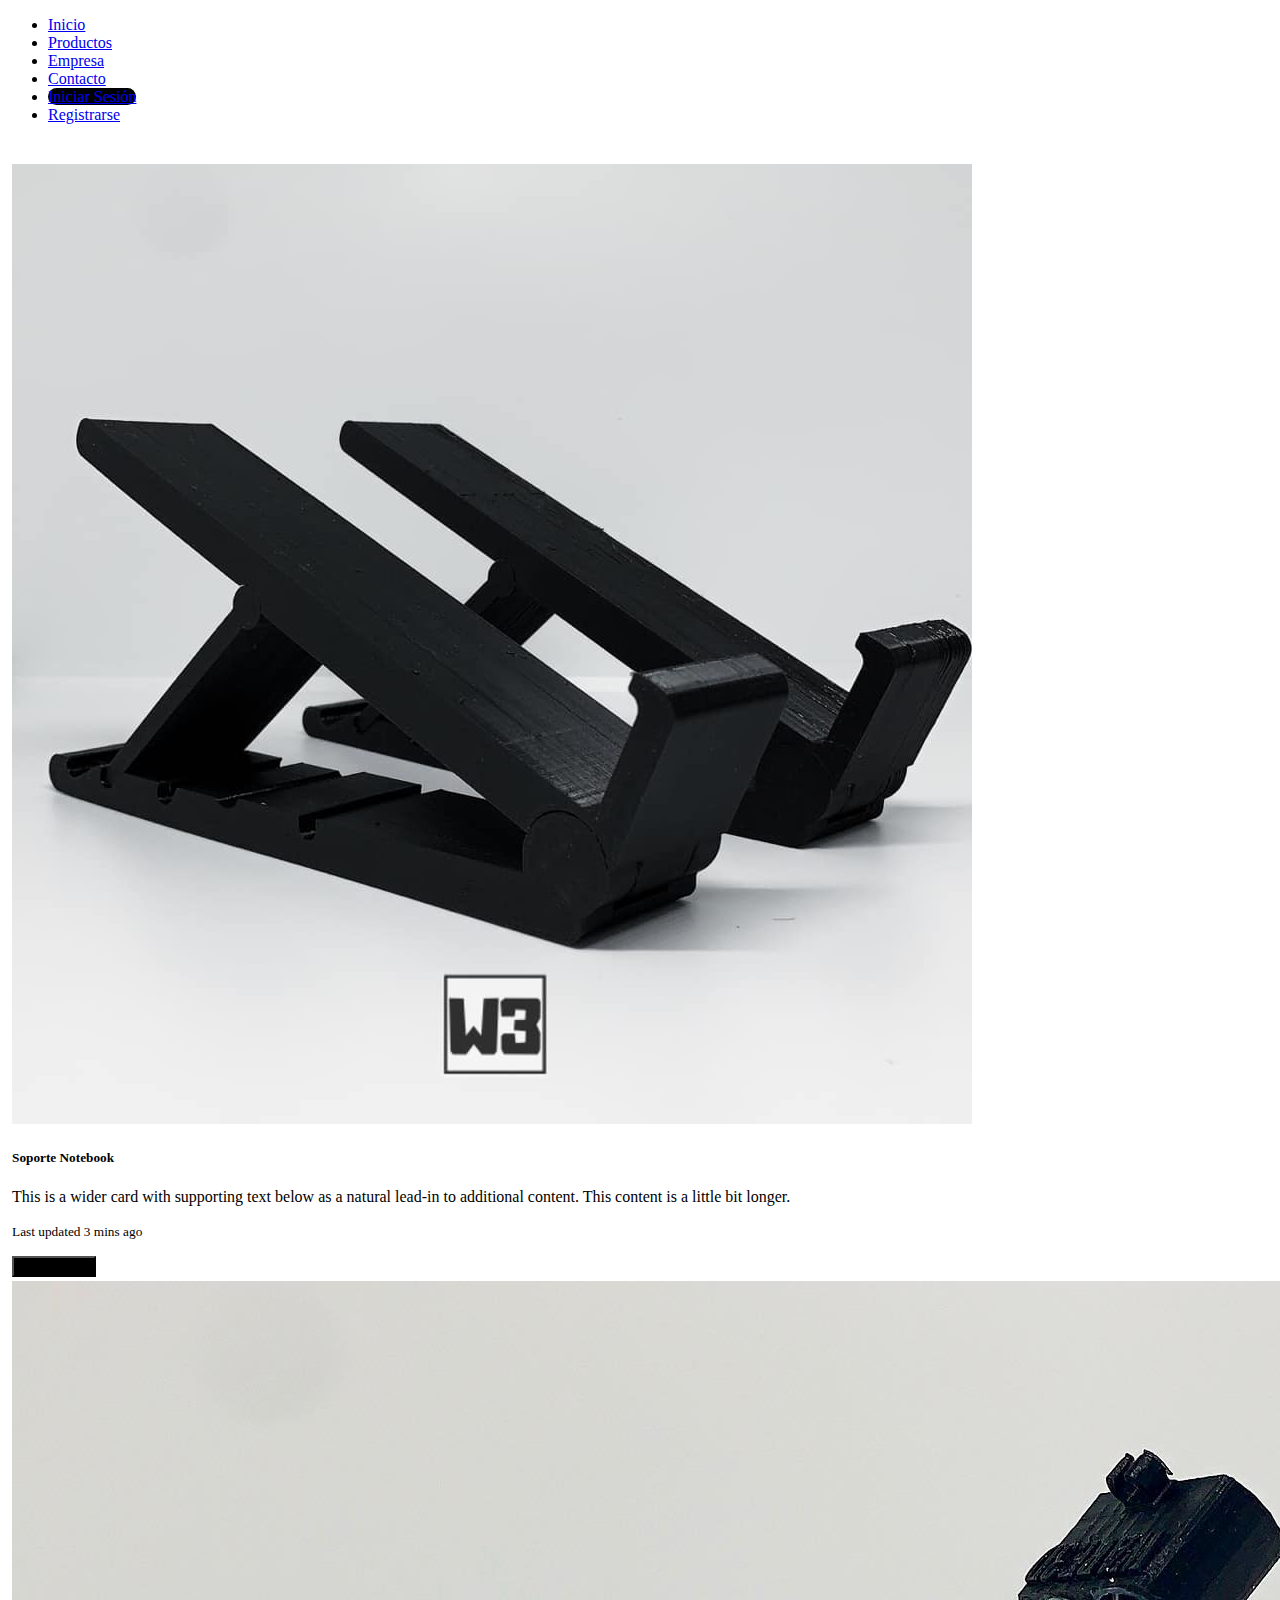
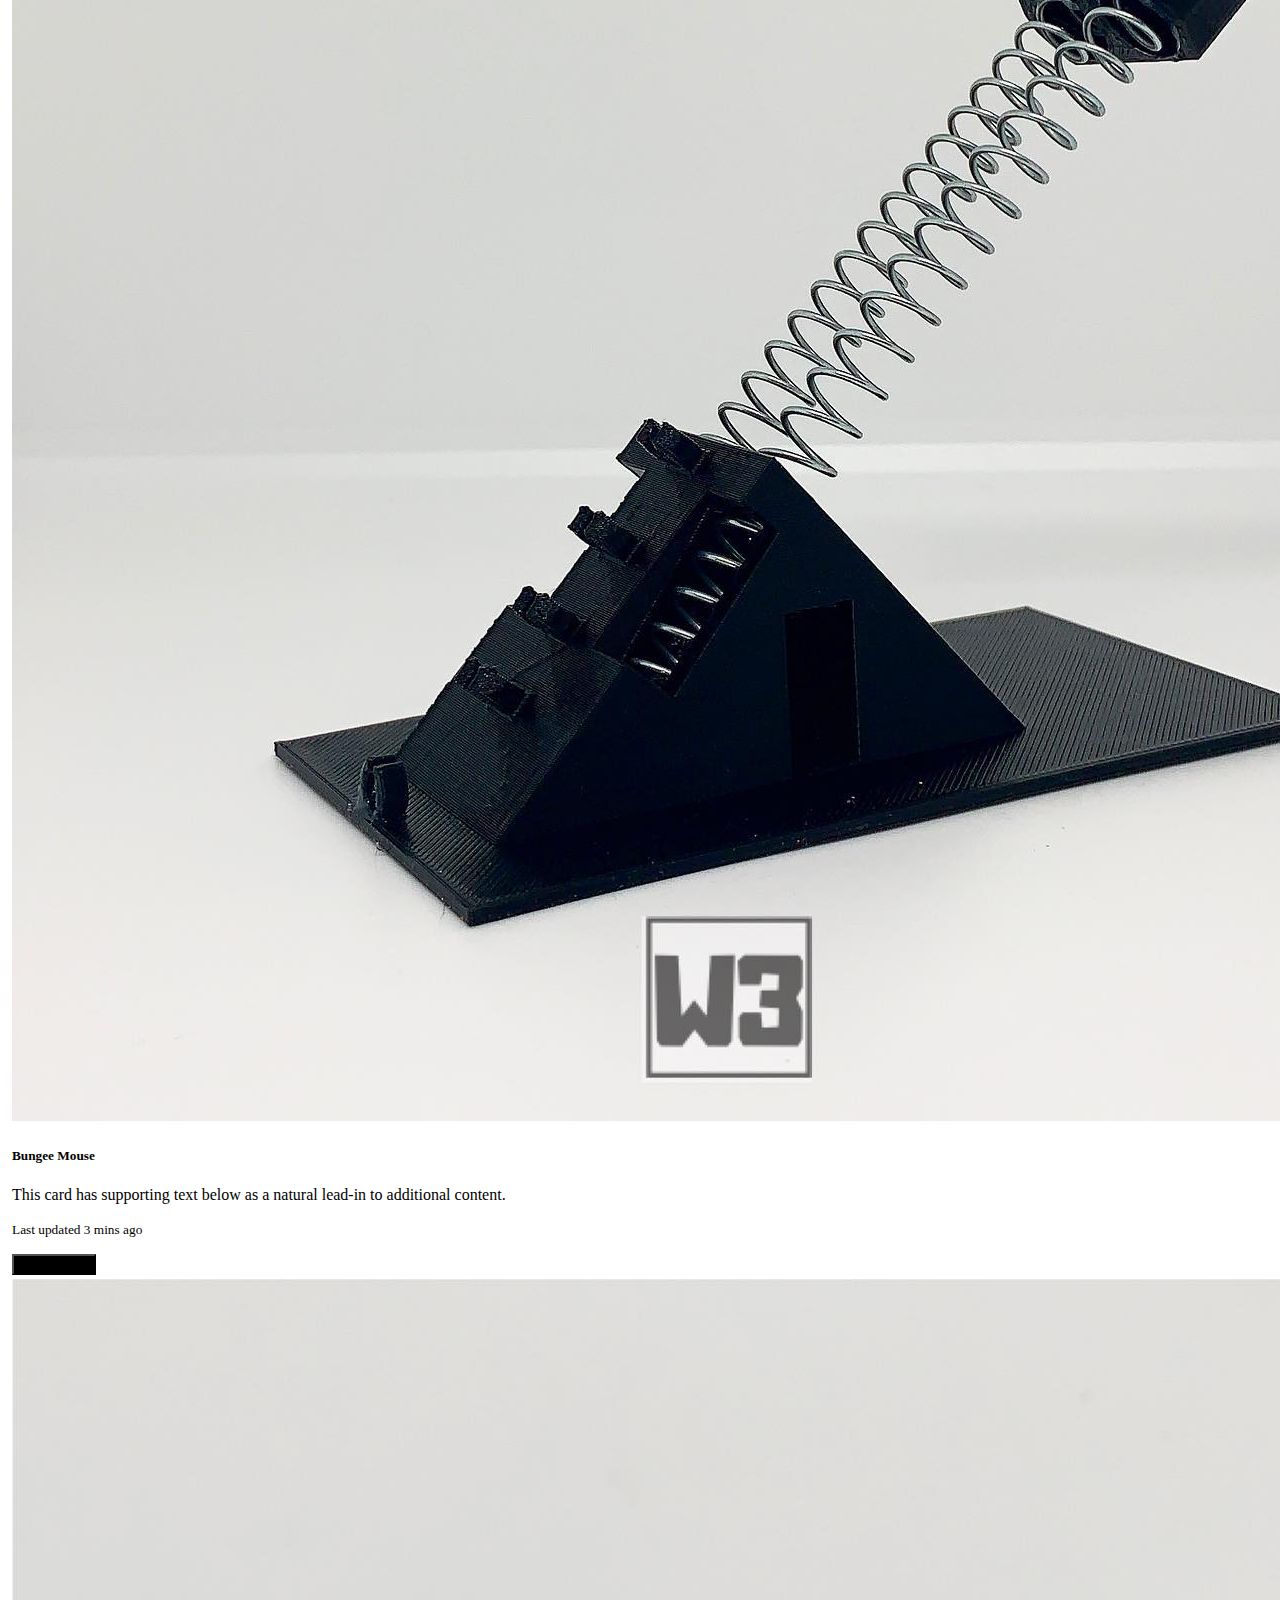
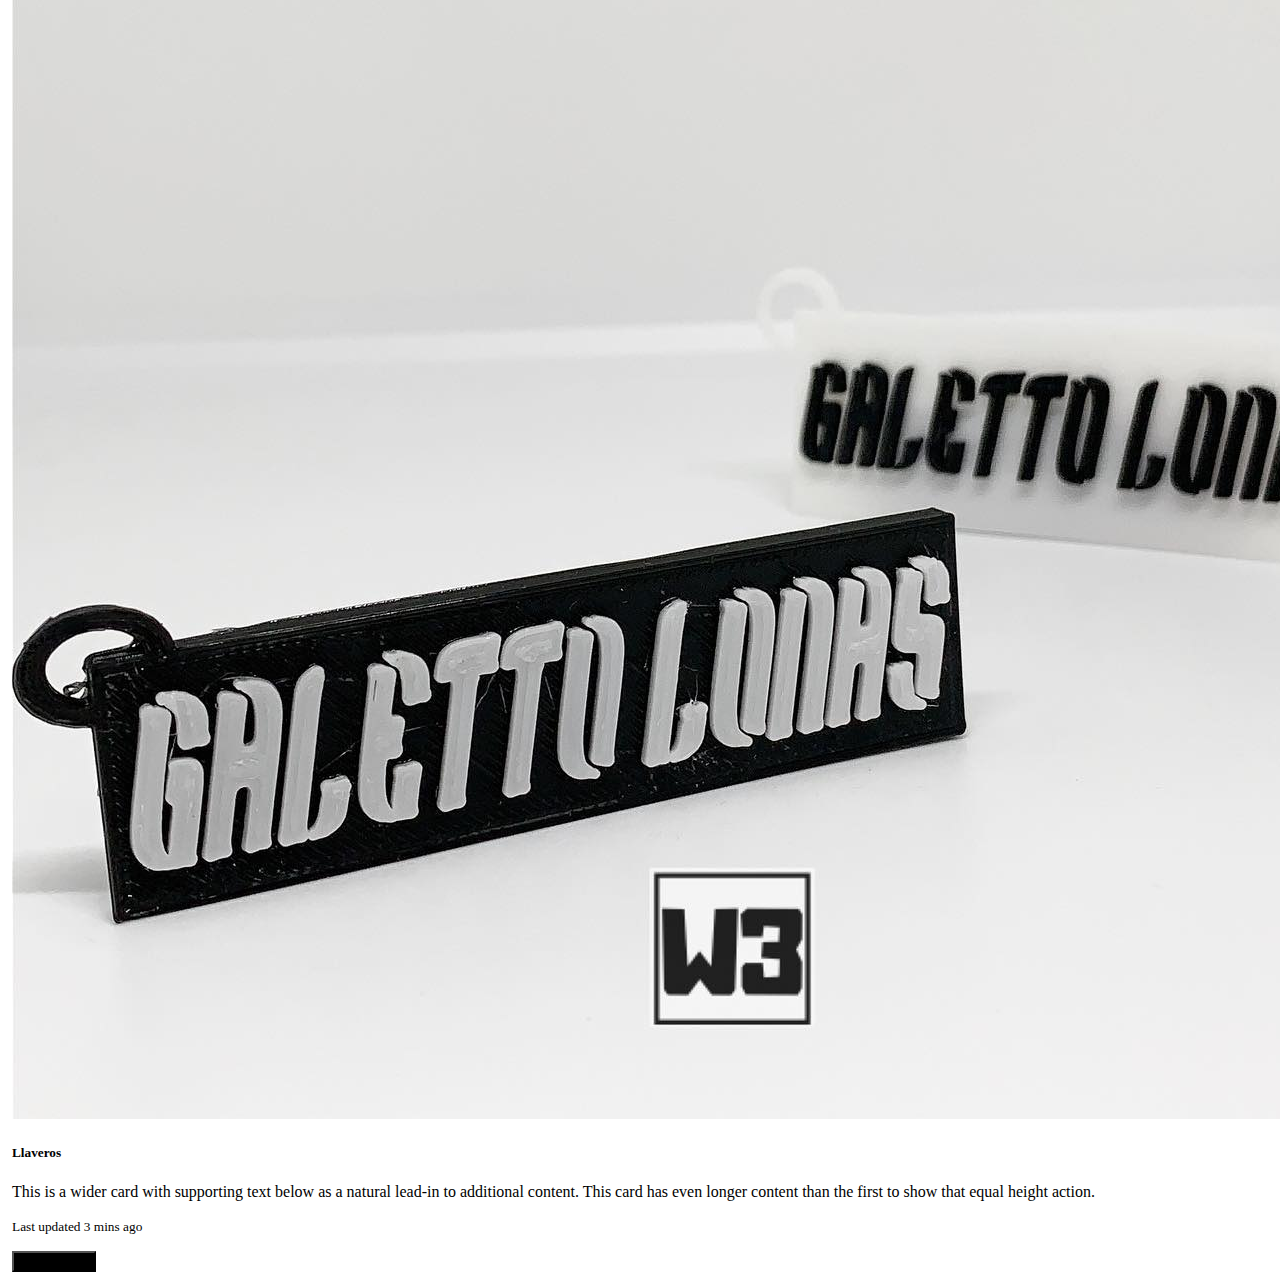
<file: index.html>
<!DOCTYPE html>
<html lang="en">
<head>
    <meta charset="UTF-8">
    <meta http-equiv="X-UA-Compatible" content="IE=edge">
    <meta name="viewport" content="width=device-width, initial-scale=1.0">
    <link href="https://cdn.jsdelivr.net/npm/bootstrap@5.1.3/dist/css/bootstrap.min.css" rel="stylesheet" integrity="sha384-1BmE4kWBq78iYhFldvKuhfTAU6auU8tT94WrHftjDbrCEXSU1oBoqyl2QvZ6jIW3" crossorigin="anonymous">
    <script src="https://cdn.jsdelivr.net/npm/bootstrap@5.1.3/dist/js/bootstrap.bundle.min.js" integrity="sha384-ka7Sk0Gln4gmtz2MlQnikT1wXgYsOg+OMhuP+IlRH9sENBO0LRn5q+8nbTov4+1p" crossorigin="anonymous"></script>
    <link rel="stylesheet" href="./css/style.css">
    <title>Inicio</title>

</head>
<body>
  <header>
 
    <div class="bg-black p-2 text-white">
    <ul class="nav nav-pills nav-justified">
      <li class="nav-item">
        <a class="nav-link text-white" aria-current="page" href="#">Inicio</a>
      </li>
      <li class="nav-item">
        <a class="nav-link text-white" href="./pages/Productos.html">Productos</a>
      </li>
      <li class="nav-item">
        <a class="nav-link text-white" href="./pages/empresa.html">Empresa</a>
      </li>
      <li class="nav-item">
        <a class="nav-link text-white" href="./pages/contacto.html">Contacto</a>
      </li>
      
      <li class="nav-item">
          <a class="nav-link perfil-iniciar text-center mx-2 text-white" href="#">Iniciar Sesión</a>
      </li>
      <li class="nav-item">
          <a class="nav-link perfil-registrarse text-center mx-2 text-white" href="#">Registrarse</a>
      </li>
    </ul>
  </div>

</header>
  
 

  <div class="bg-black p-2 text-black bg-opacity-75"><div class="card-group">
    
    <div class="card">
      <img src="./img/198748306_112225981077080_6099264601904976173_n.jpeg" class="card-img-top" alt="...">
      <div class="card-body">
        <h5 class="card-title">Soporte Notebook</h5>
        <p class="card-text">This is a wider card with supporting text below as a natural lead-in to additional content. This content is a little bit longer.</p>
        <p class="card-text"><small class="text-muted">Last updated 3 mins ago</small></p>
        <div class="d-grid gap-2 d-md-flex justify-content-md-end">
          <a class="text-center mx-2 text-white" href="./pages/registro.html">
          <button class="btn btn-primary me-md-2" type="button">COMPRAR</button>
        </a>
        </div>
      </div>
    </div>
    <div class="card">
      <img src="./img/bungee.jpeg" class="card-img-top" alt="...">
      <div class="card-body">
        <h5 class="card-title">Bungee Mouse</h5>
        <p class="card-text">This card has supporting text below as a natural lead-in to additional content.</p>
        <p class="card-text"><small class="text-muted">Last updated 3 mins ago</small></p>
        <div class="d-grid gap-2 d-md-flex justify-content-md-end">
          <a class="text-center mx-2 text-white" href="./pages/registro.html">
          <button class="btn btn-primary me-md-2" type="button">COMPRAR</button>
        </a>
        </div>
      </div>
    </div>
    <div class="card">
      <img src="./img/llaveros.jpeg" class="card-img-top" alt="...">
      <div class="card-body">
        <h5 class="card-title">Llaveros</h5>
        <p class="card-text">This is a wider card with supporting text below as a natural lead-in to additional content. This card has even longer content than the first to show that equal height action.</p>
        <p class="card-text"><small class="text-muted">Last updated 3 mins ago</small></p>
        <div class="d-grid gap-2 d-md-flex justify-content-md-end">
          <a class="text-center mx-2 text-white" href="./pages/registro.html">
          <button class="btn btn-primary me-md-2" type="button">COMPRAR</button>
        </a>
        </div>
      </div>
    </div>
  </div>
  </div></div>
  
  <script src="https://cdn.jsdelivr.net/npm/bootstrap@5.1.3/dist/js/bootstrap.bundle.min.js" 
  integrity="sha384-ka7Sk0Gln4gmtz2MlQnikT1wXgYsOg+OMhuP+IlRH9sENBO0LRn5q+8nbTov4+1p" 
  crossorigin="anonymous"></script>
  
  
  
</body>
</html>
</file>
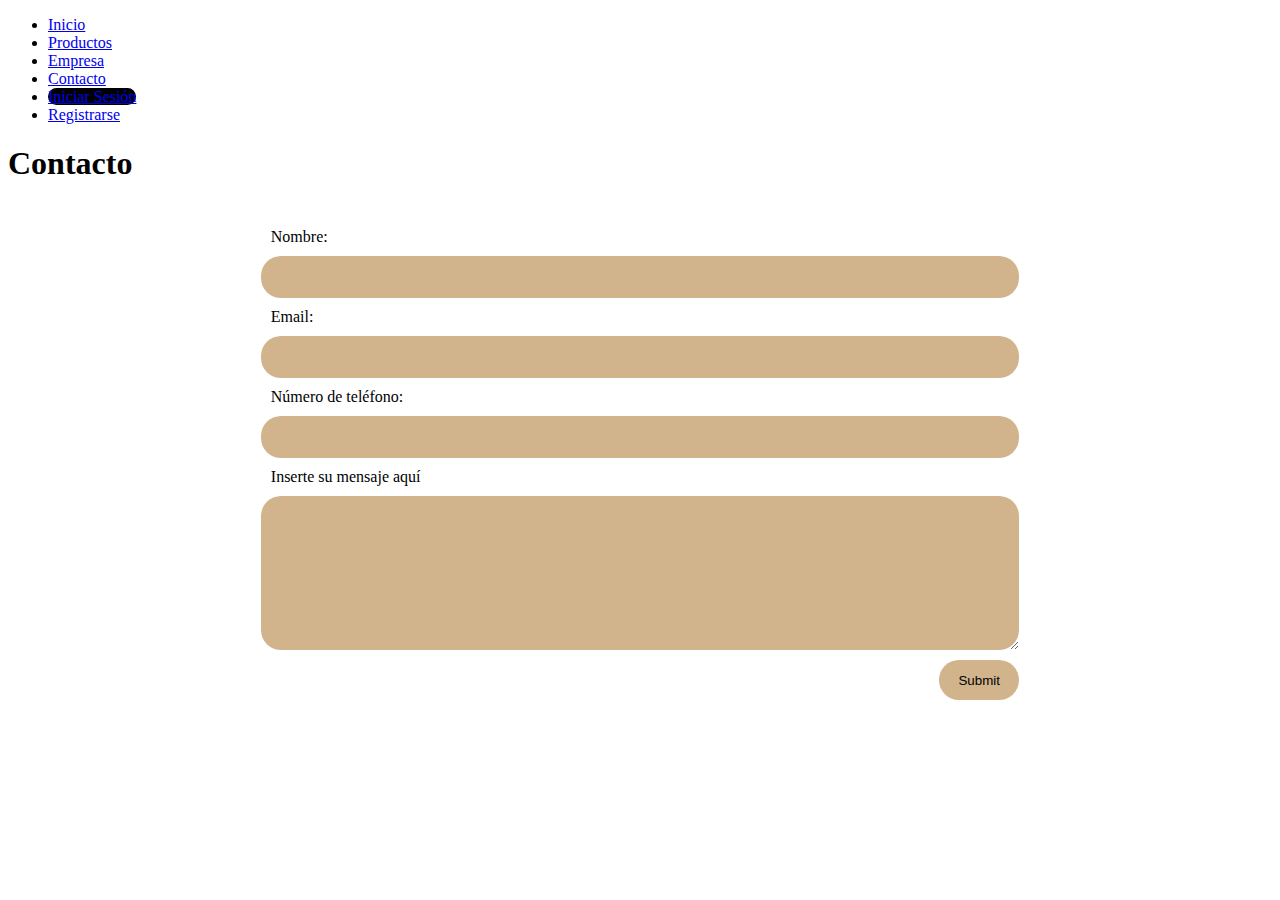
<file: pages/contacto.html>
<!DOCTYPE html>
<html lang="en">
<head>
    <meta charset="UTF-8">
    <meta http-equiv="X-UA-Compatible" content="IE=edge">
    <meta name="viewport" content="width=device-width, initial-scale=1.0">
    <link href="https://cdn.jsdelivr.net/npm/bootstrap@5.1.3/dist/css/bootstrap.min.css" rel="stylesheet" integrity="sha384-1BmE4kWBq78iYhFldvKuhfTAU6auU8tT94WrHftjDbrCEXSU1oBoqyl2QvZ6jIW3" crossorigin="anonymous">
    <script src="https://cdn.jsdelivr.net/npm/bootstrap@5.1.3/dist/js/bootstrap.bundle.min.js" integrity="sha384-ka7Sk0Gln4gmtz2MlQnikT1wXgYsOg+OMhuP+IlRH9sENBO0LRn5q+8nbTov4+1p" crossorigin="anonymous"></script>
    <link rel="stylesheet" href="../css/style.css">
    <title>Document</title>
</head>
<body>
    <header>
 
        <div class="bg-black p-2 text-white">
        <ul class="nav nav-pills nav-justified">
          <li class="nav-item">
            <a class="nav-link text-white" aria-current="page" href="../index.html">Inicio</a>
          </li>
          <li class="nav-item">
            <a class="nav-link text-white" href="../pages/Productos.html">Productos</a>
          </li>
          <li class="nav-item">
            <a class="nav-link text-white" href="../pages/empresa.html">Empresa</a>
          </li>
          <li class="nav-item">
            <a class="nav-link text-white" href="../pages/contacto.html">Contacto</a>
          </li>
          
          <li class="nav-item">
              <a class="nav-link perfil-iniciar text-center mx-2 text-white" href="#">Iniciar Sesión</a>
          </li>
          <li class="nav-item">
              <a class="nav-link perfil-registrarse text-center mx-2 text-white" href="../pages/registro.html">Registrarse</a>
          </li>
        </ul>
      </div>


      <h1 class="titulo-contacto" >Contacto</h1>
      <form class="formulario-contacto" >
          <fieldset class="formulario-contacto-fieldset">
              <label class="label-nombre" for="nombre">Nombre:</label>
              <input type="text" id="nombre" name="nombre">
              <label class="label-email" for="email">Email:</label>
              <input type="email" id="email" name="email">
              <label class="label-telefono" for="telefono">Número de teléfono:</label>
              <input type="number" id="telefono" name="telefono">
              <label class="label-mensaje" for="mensaje">Inserte su mensaje aquí</label>
              <textarea id="mensaje" rows="20" ></textarea>
              <input type="submit" id="enviar">
          </fieldset>
      </form>
  </main>
  
    
    </header>
</body>
</html>
</file>
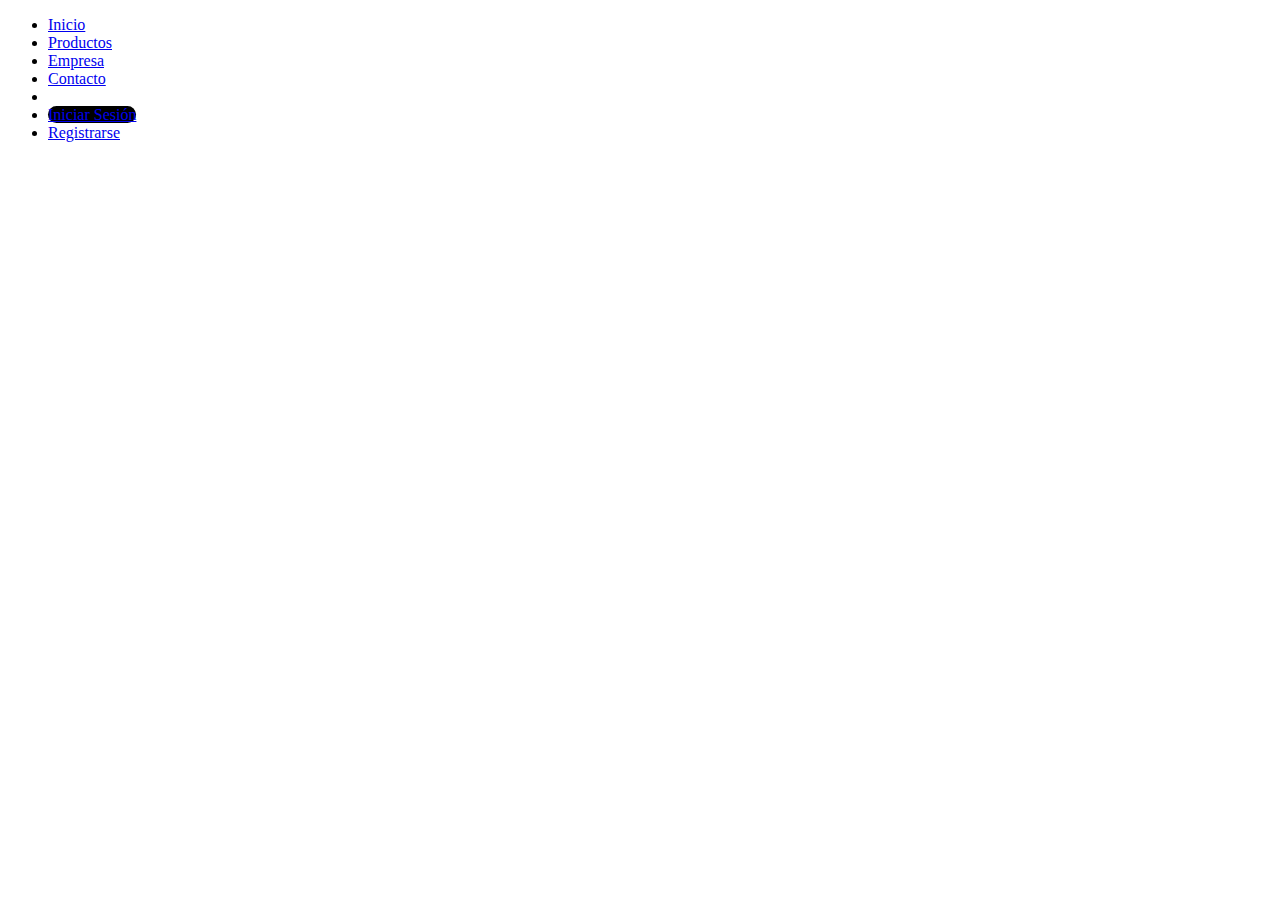
<file: pages/empresa.html>
<!DOCTYPE html>
<html lang="en">
<head>
    <meta charset="UTF-8">
    <meta http-equiv="X-UA-Compatible" content="IE=edge">
    <meta name="viewport" content="width=device-width, initial-scale=1.0">
    <link href="https://cdn.jsdelivr.net/npm/bootstrap@5.1.3/dist/css/bootstrap.min.css" rel="stylesheet" integrity="sha384-1BmE4kWBq78iYhFldvKuhfTAU6auU8tT94WrHftjDbrCEXSU1oBoqyl2QvZ6jIW3" crossorigin="anonymous">
    <script src="https://cdn.jsdelivr.net/npm/bootstrap@5.1.3/dist/js/bootstrap.bundle.min.js" integrity="sha384-ka7Sk0Gln4gmtz2MlQnikT1wXgYsOg+OMhuP+IlRH9sENBO0LRn5q+8nbTov4+1p" crossorigin="anonymous"></script>
    <link rel="stylesheet" href="../css/style.css">
    <title></title>
</head>
<body>
    <div class="bg-black p-2 text-white">
        <ul class="nav nav-pills nav-justified">
          <li class="nav-item">
            <a class="nav-link text-white" aria-current="page" href="../index.html">Inicio</a>
          </li>
          <li class="nav-item">
            <a class="nav-link text-white" href="../pages/Productos.html">Productos</a>
          </li>
          <li class="nav-item">
            <a class="nav-link text-white" href="./empresa.html">Empresa</a>
          </li>
          <li class="nav-item">
            <a class="nav-link text-white" href="../pages/contacto.html">Contacto</a>
          </li>
          <li class="">
              <li class="nav-item">
                    <a class="nav-link perfil-iniciar text-center mx-2 text-white" href="#">Iniciar Sesión</a>
                </li>
                <li class="nav-item">
                    <a class="nav-link perfil-registrarse text-center mx-2 text-white" href="#">Registrarse</a>
                </li>
            
        </li>
        </ul>
      </div>


      <div class="container"><div class="container_inner clearfix"><div class="title_subtitle_holder"><h1 style="color:#ffffff"><span>Quiénes somos</span></h1> <span class="separator small center" style="background-color:#ea3266" ;=""></span></div></div></div>
</body>
</html>
</file>
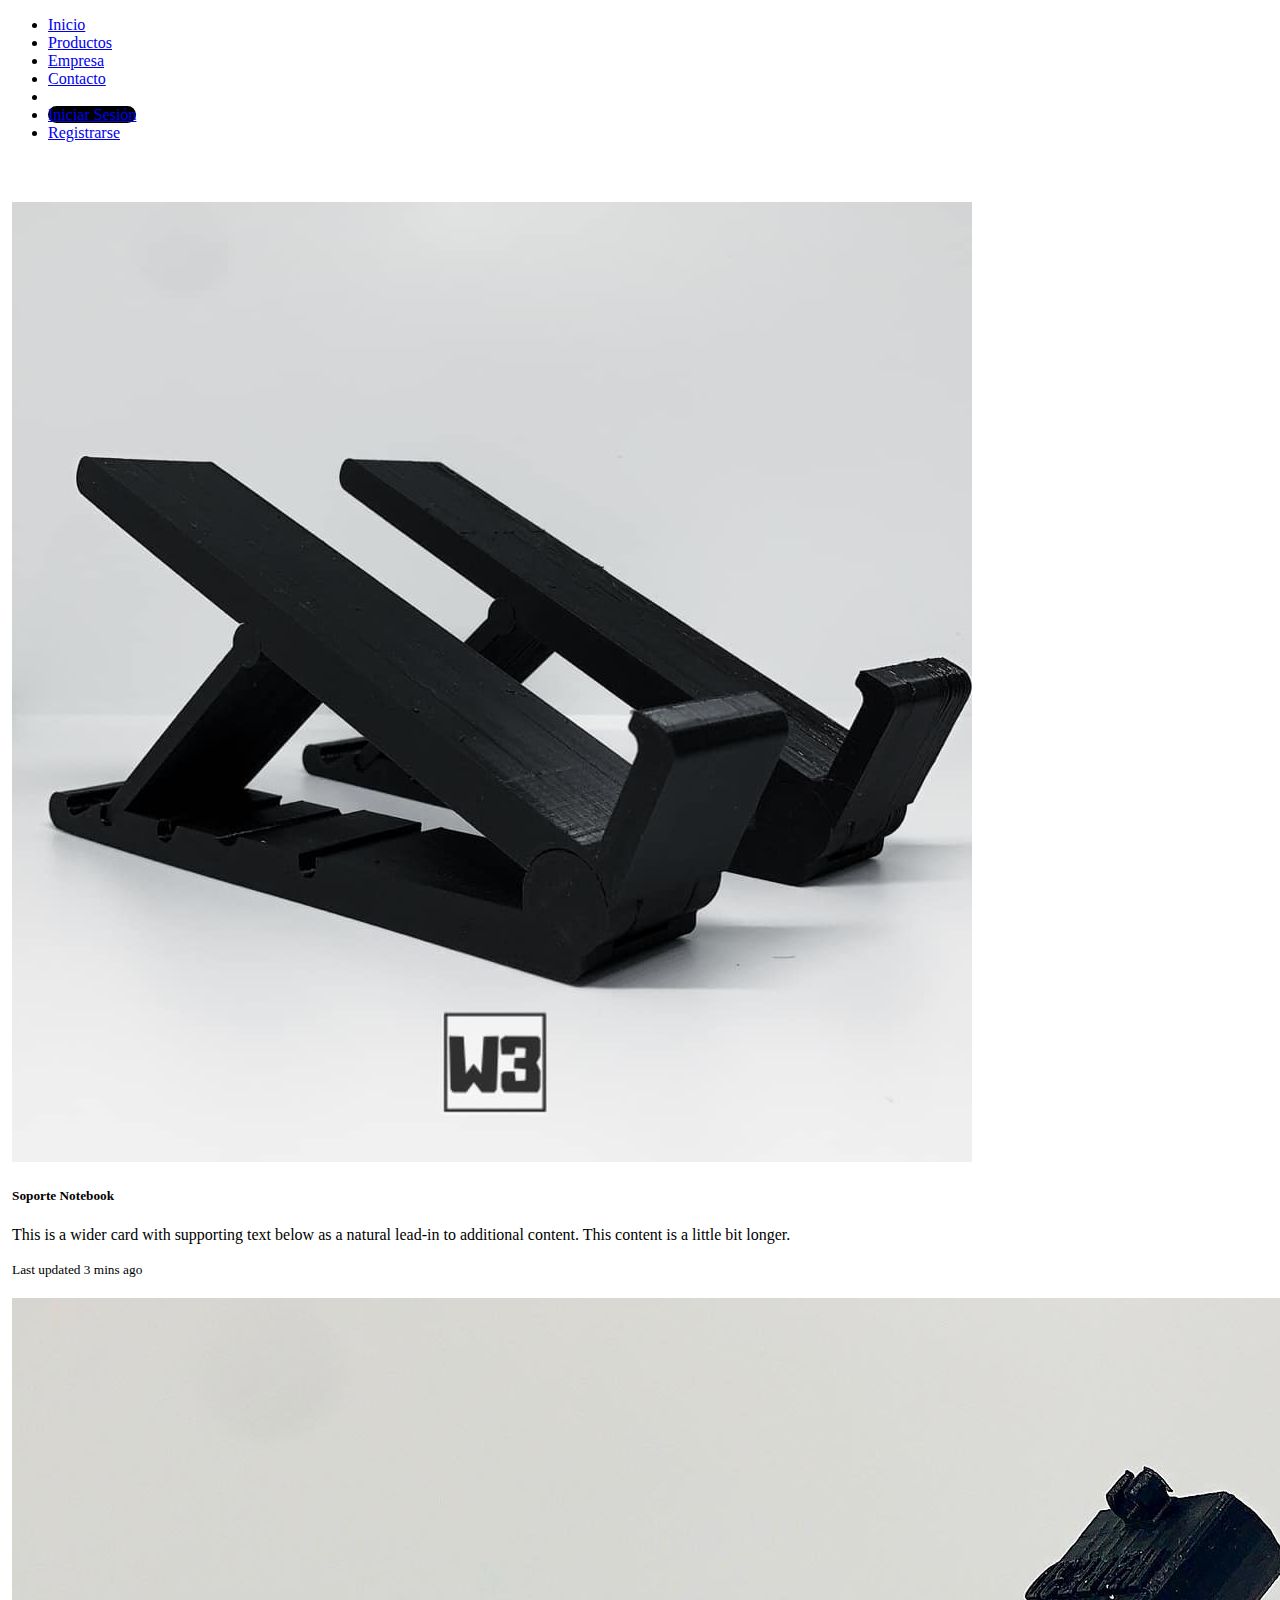
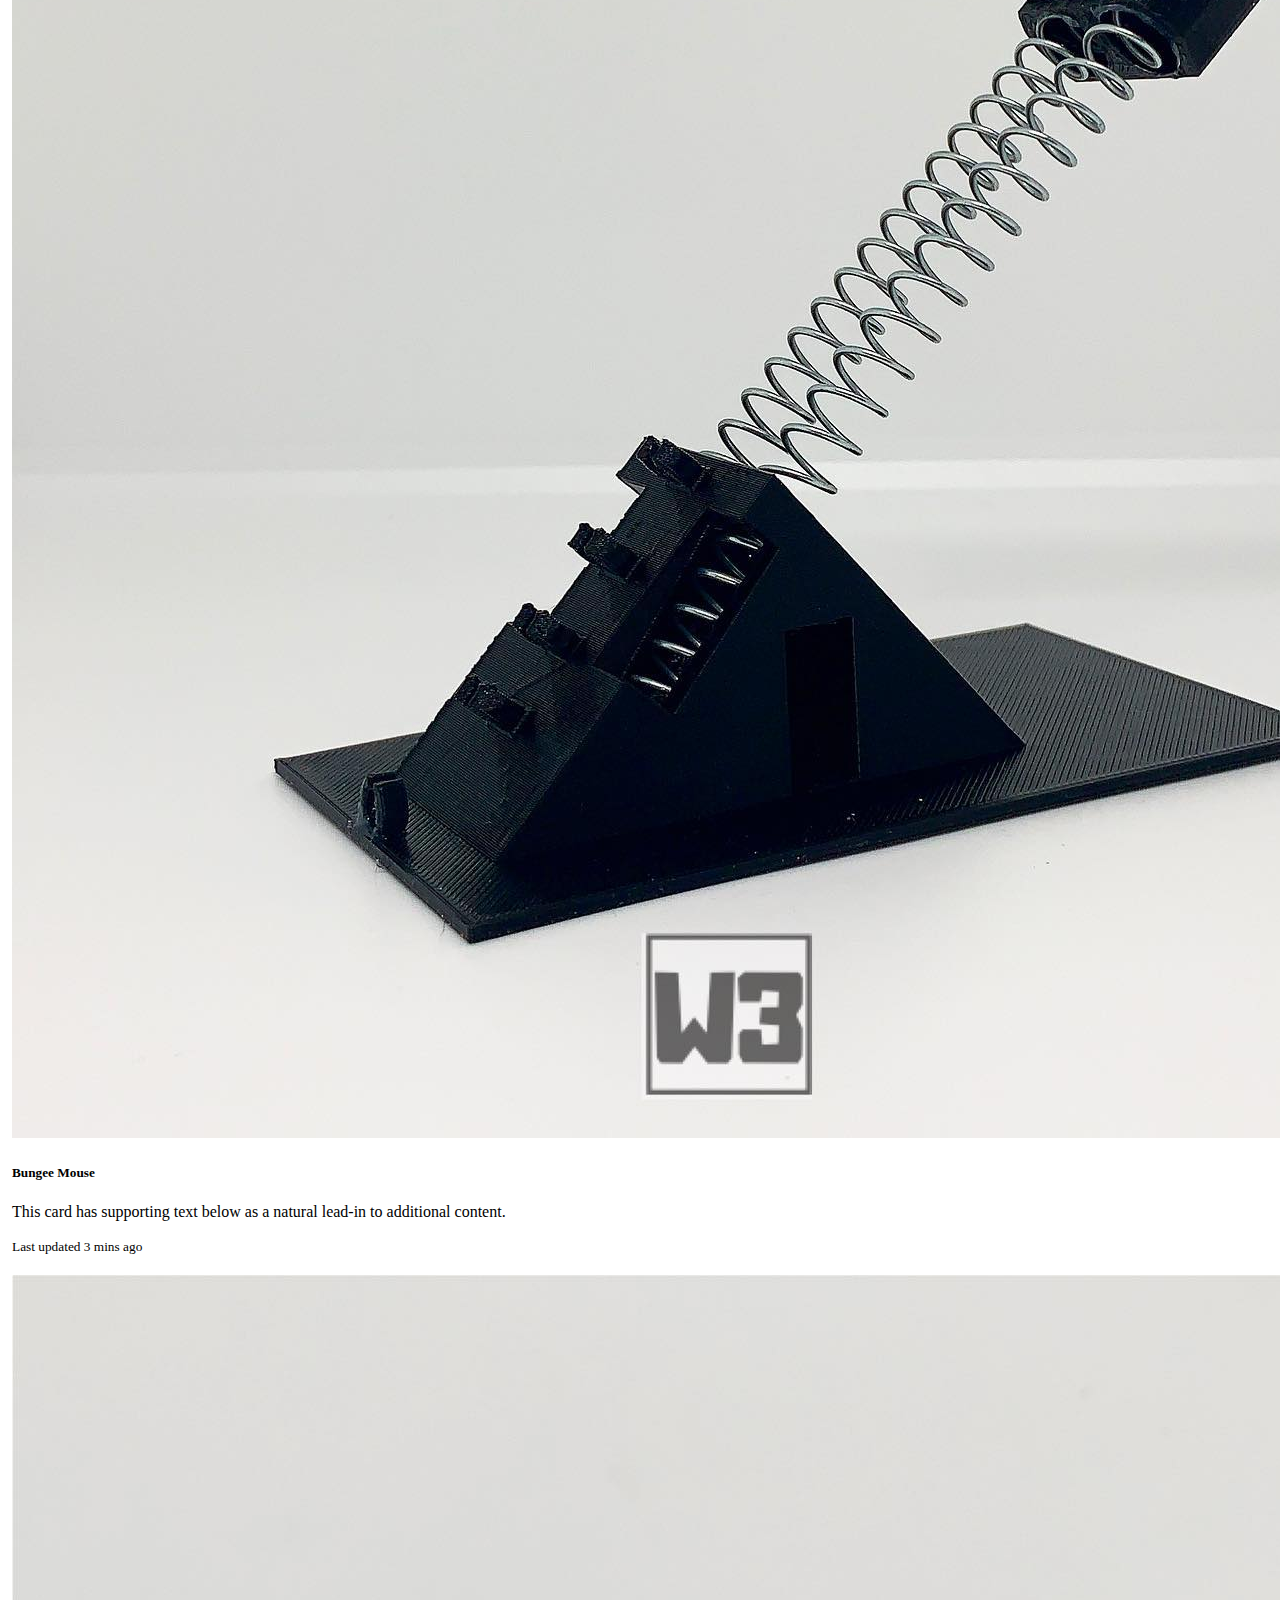
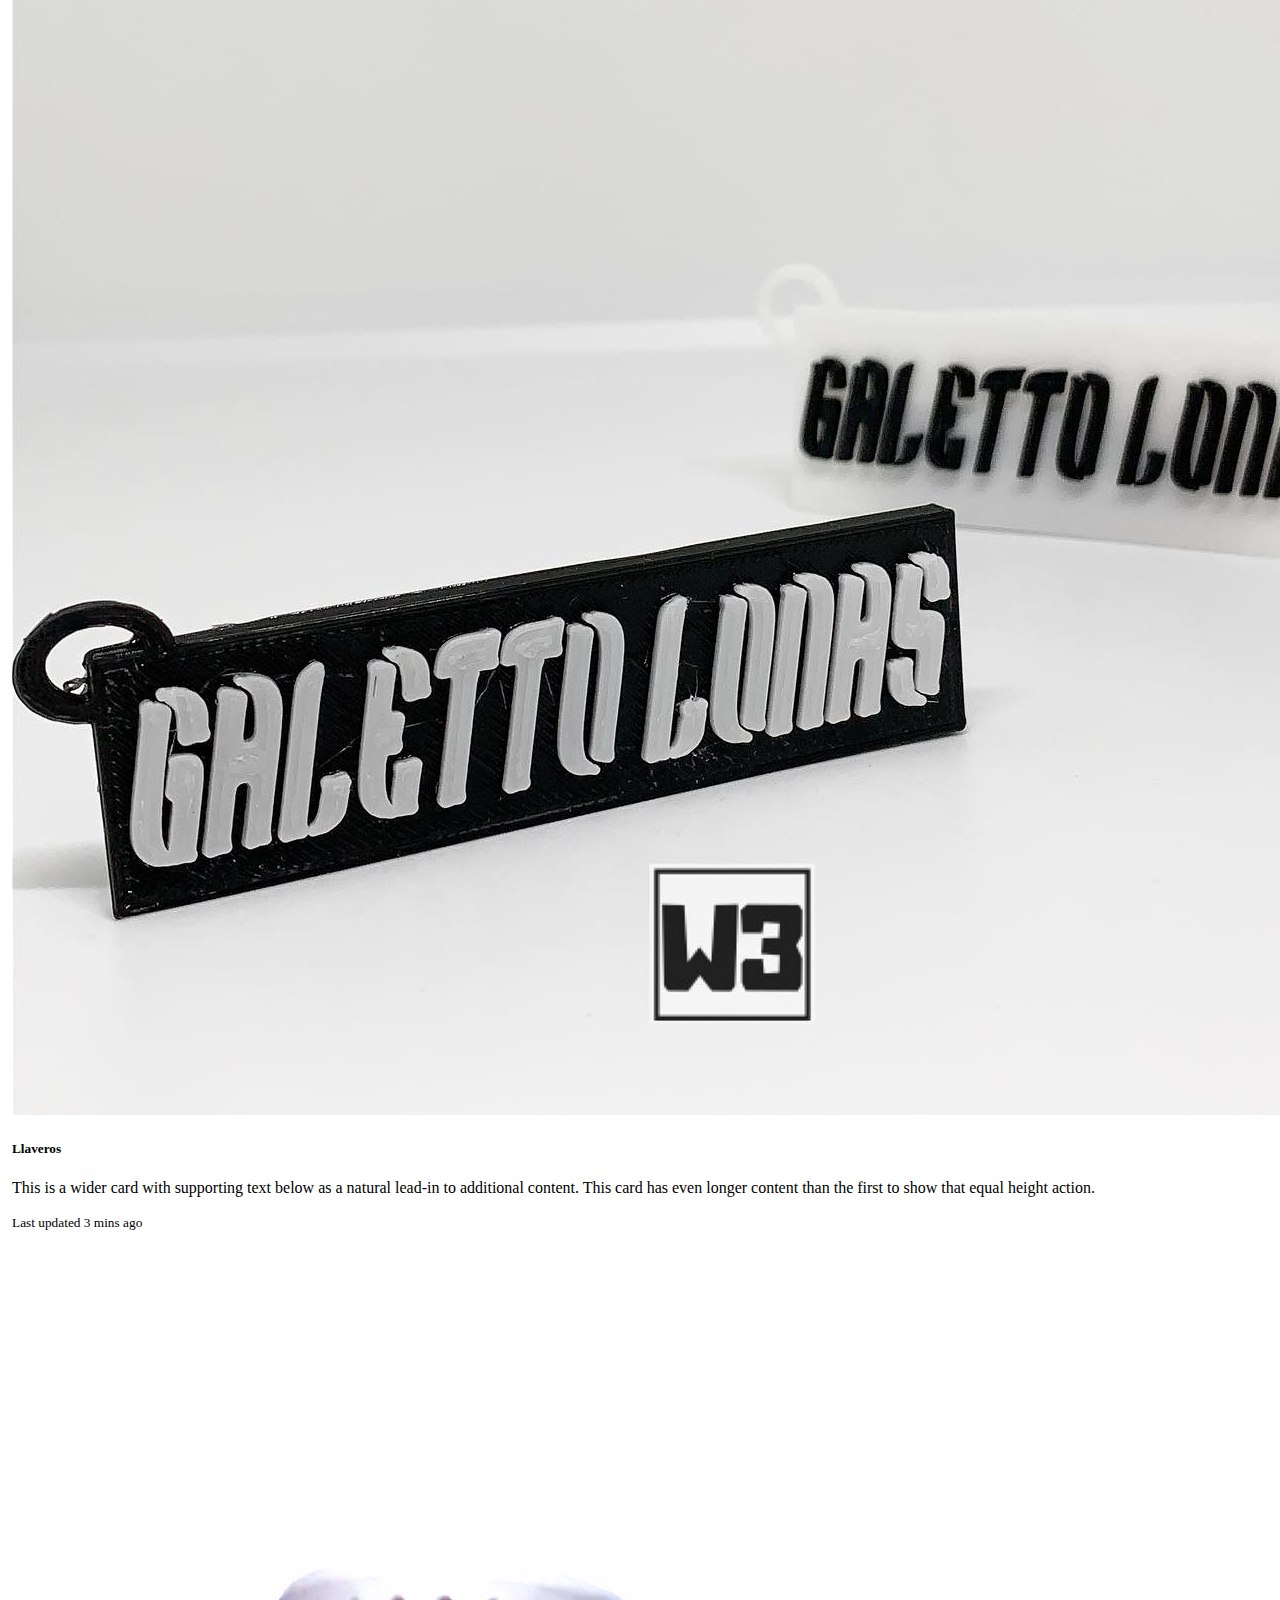
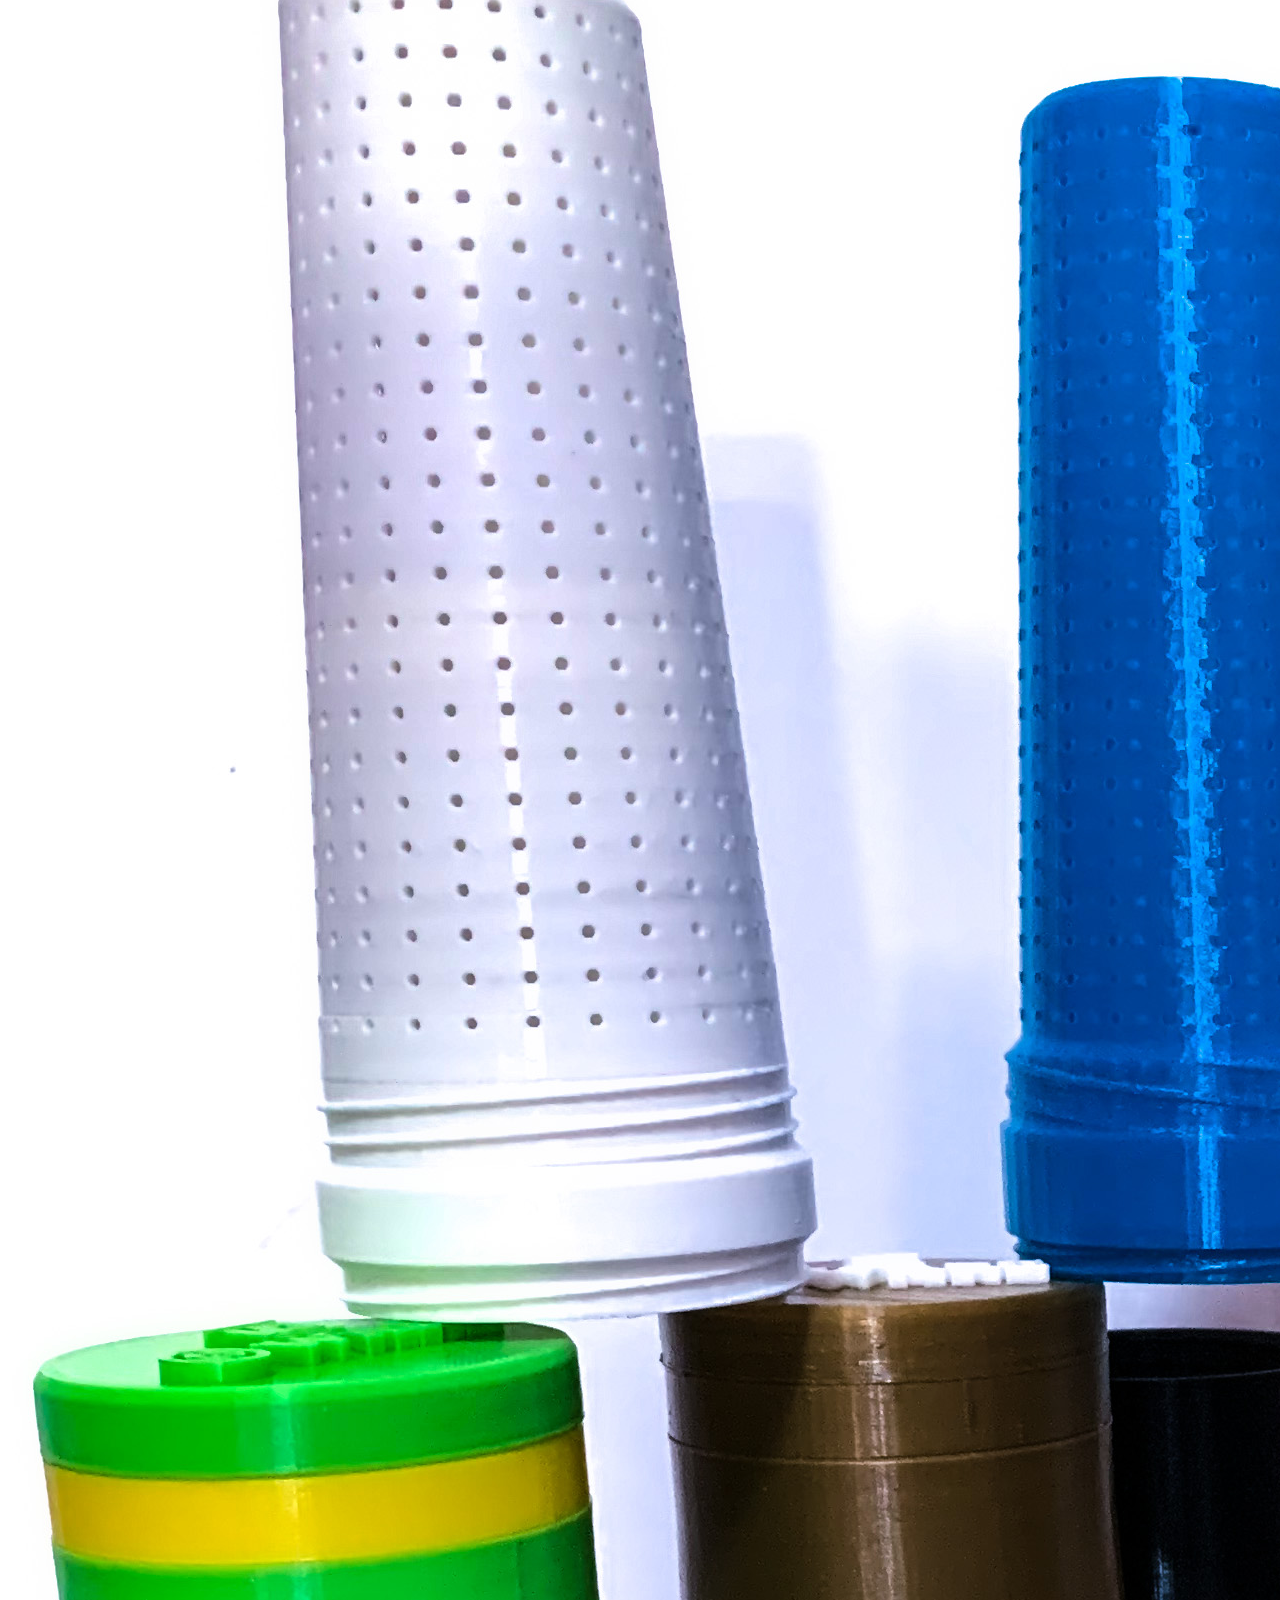
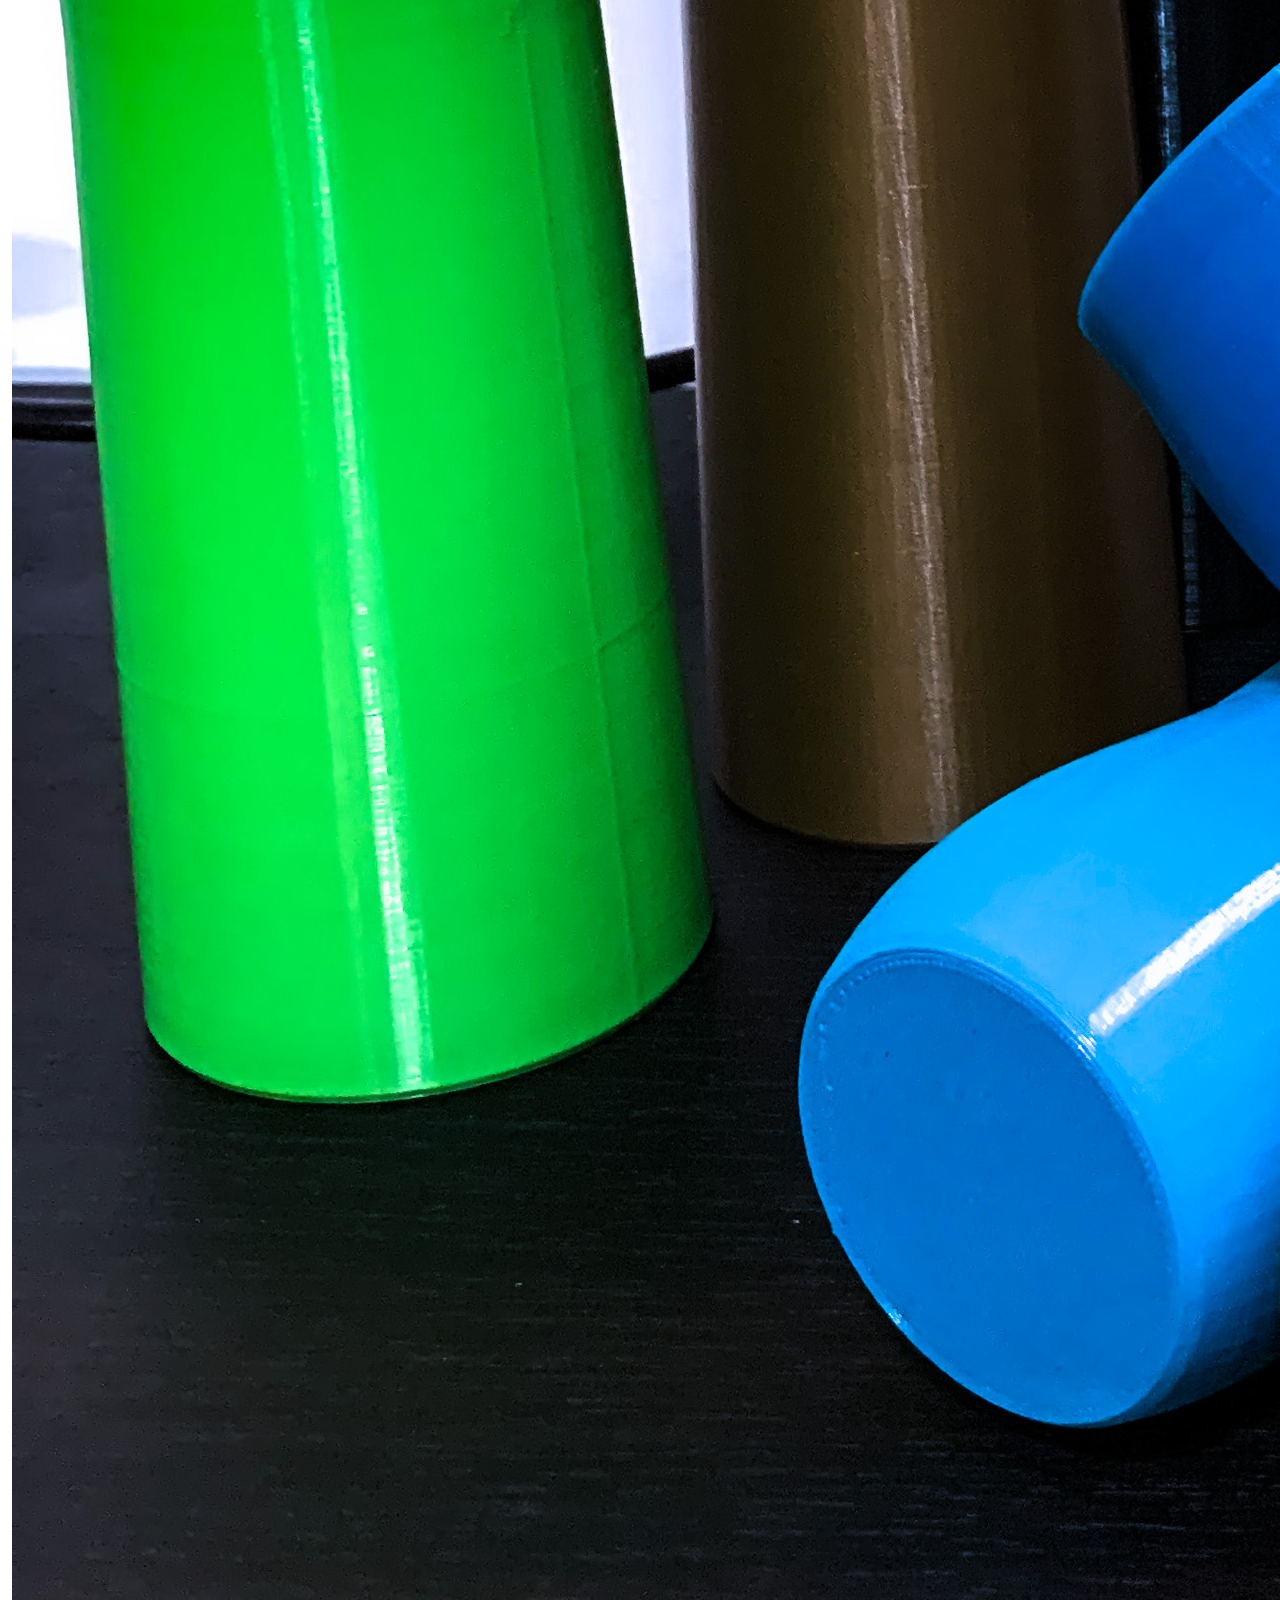
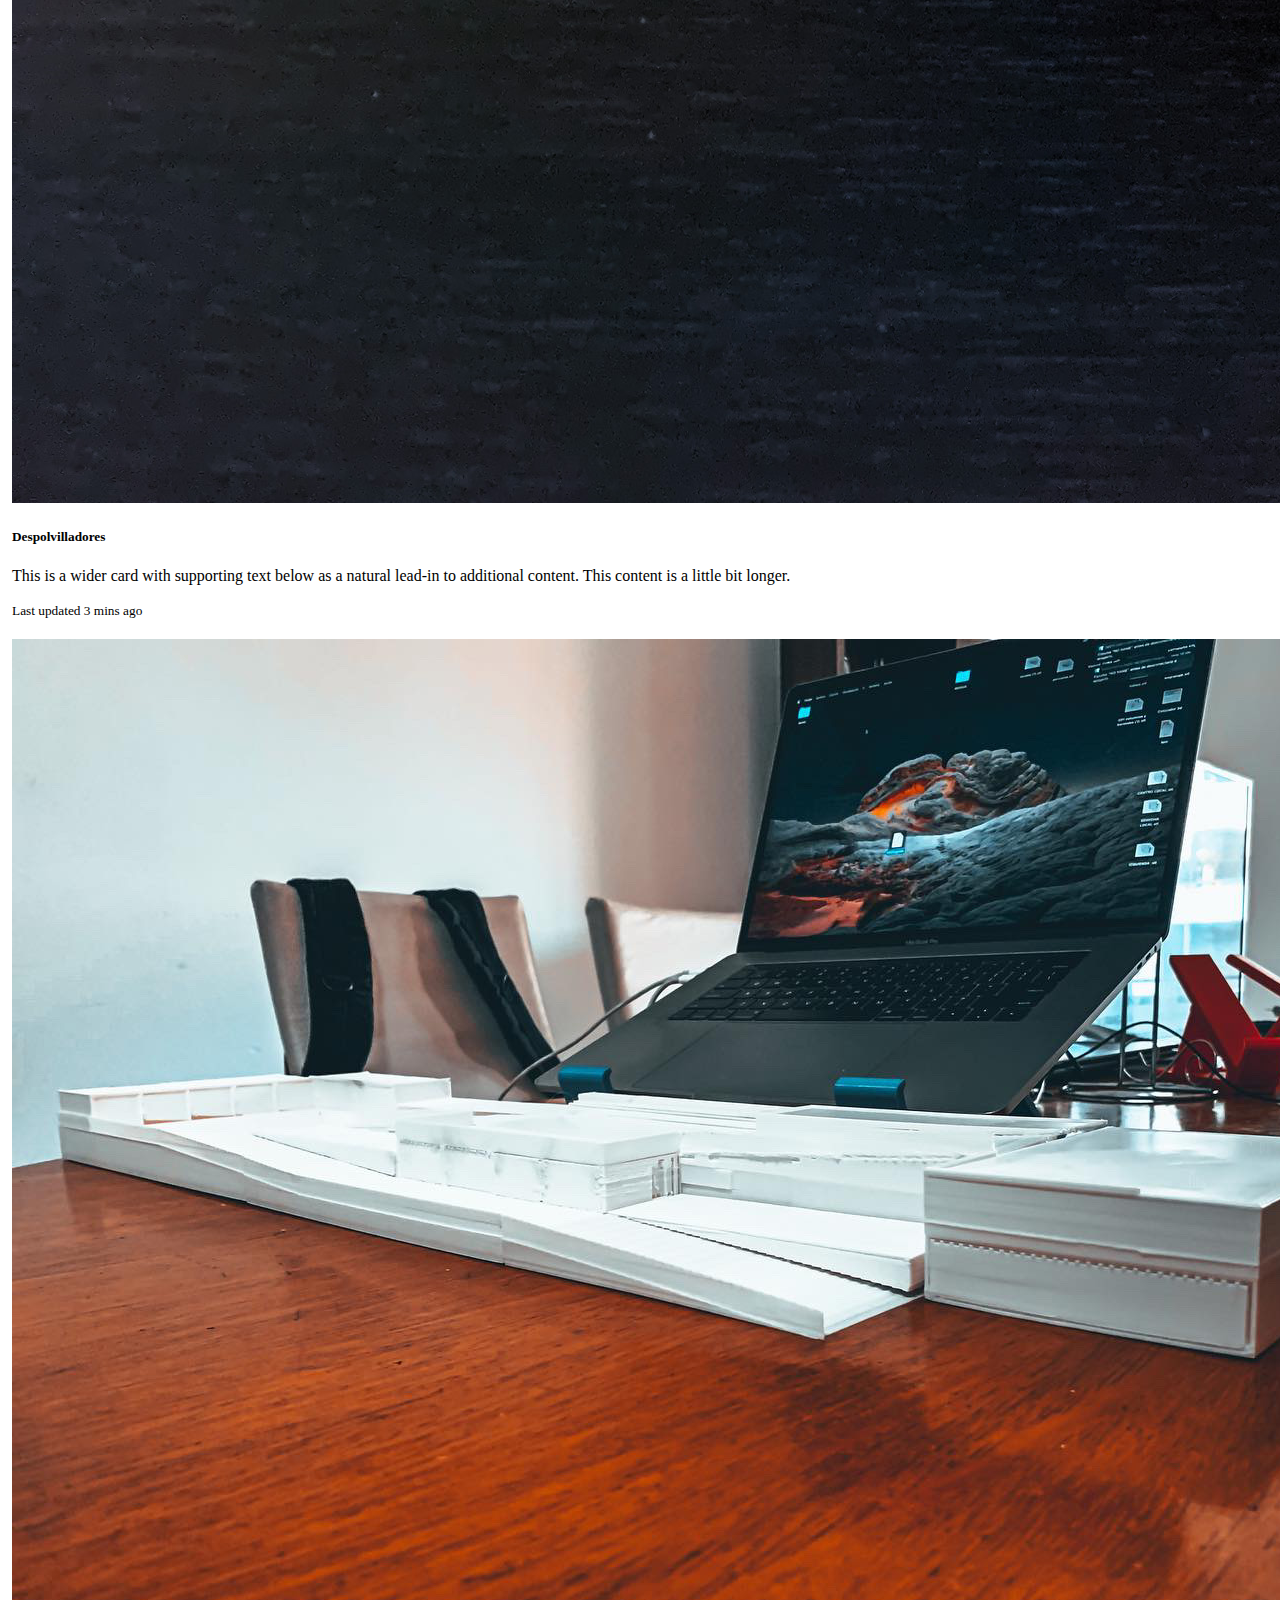
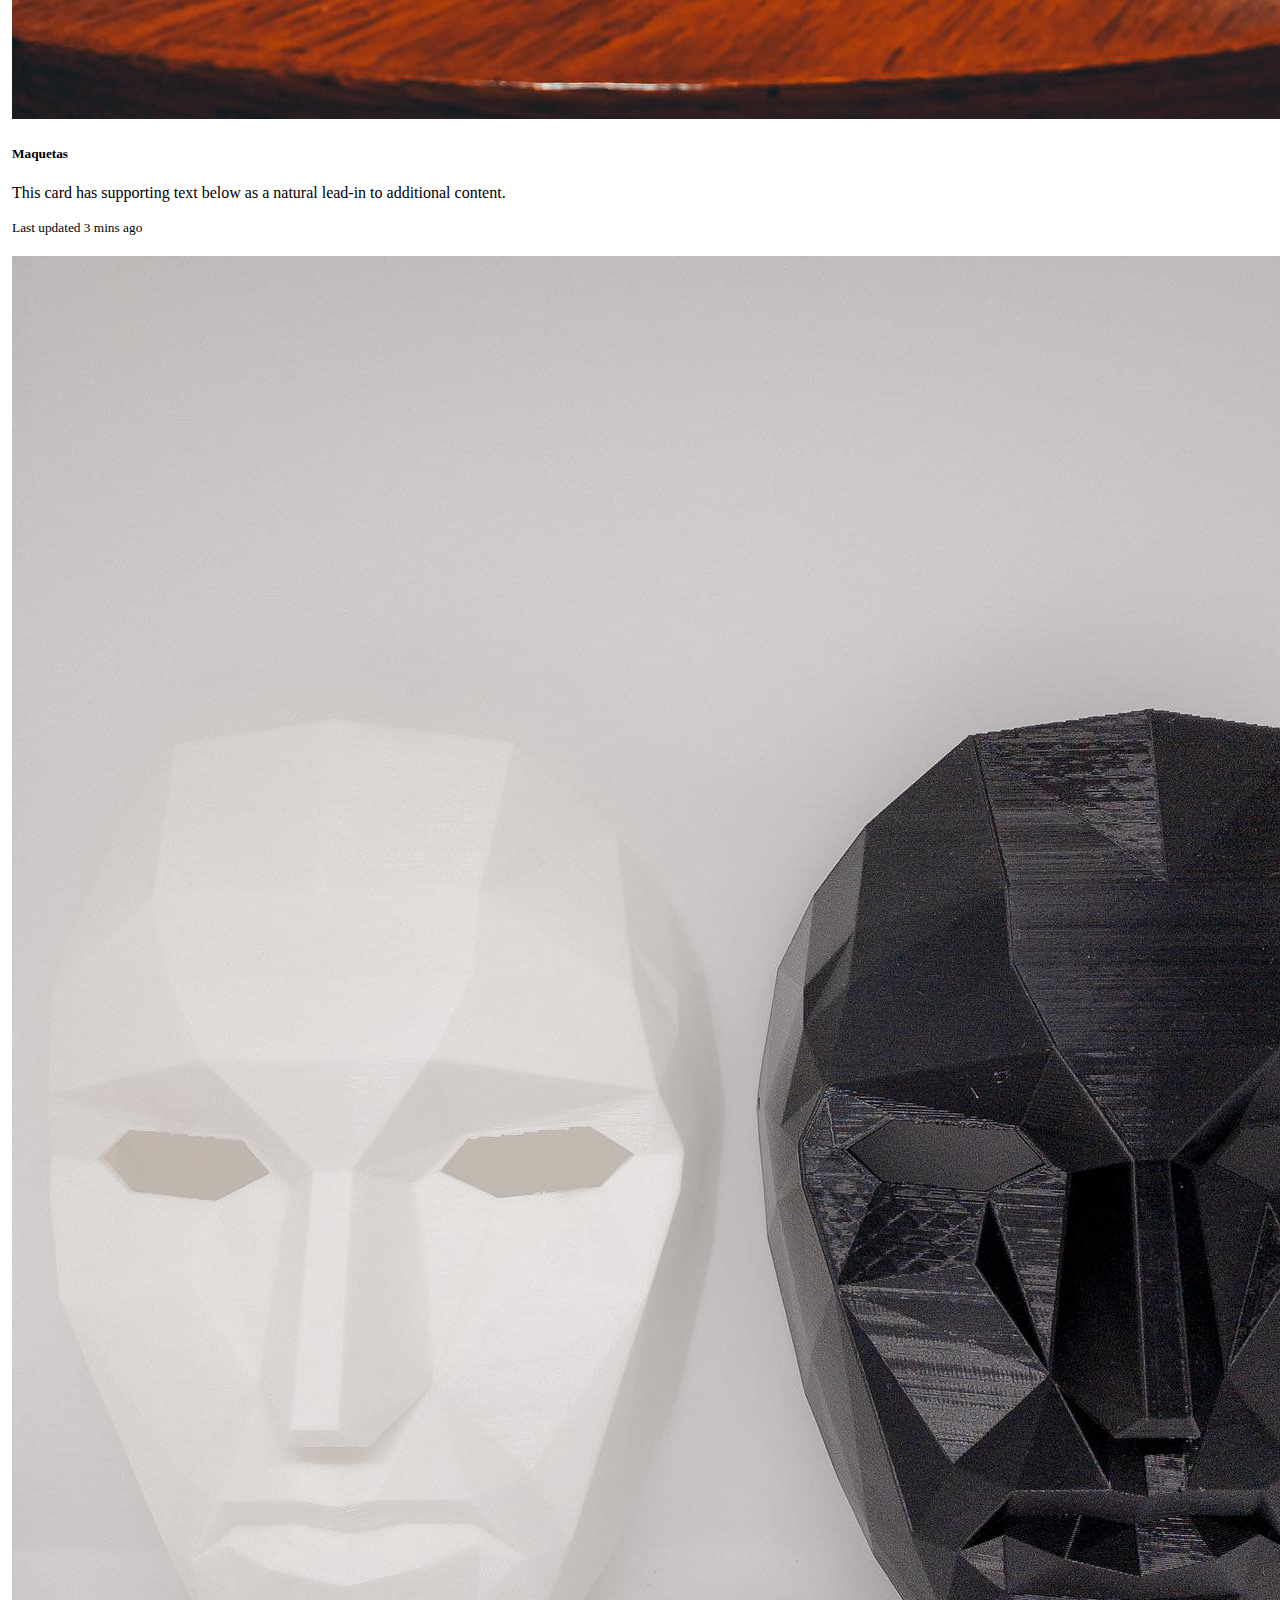
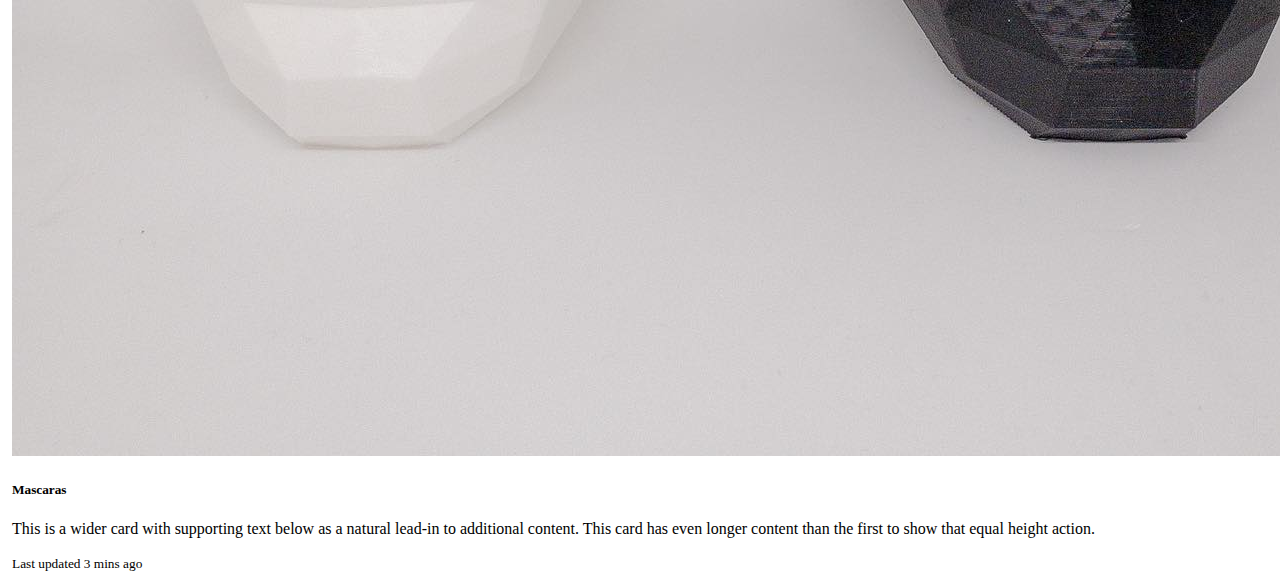
<file: pages/Productos.html>
<!DOCTYPE html>
<html lang="en">
<head>
    <meta charset="UTF-8">
    <meta http-equiv="X-UA-Compatible" content="IE=edge">
    <meta name="viewport" content="width=device-width, initial-scale=1.0">
    <link href="https://cdn.jsdelivr.net/npm/bootstrap@5.1.3/dist/css/bootstrap.min.css" rel="stylesheet" integrity="sha384-1BmE4kWBq78iYhFldvKuhfTAU6auU8tT94WrHftjDbrCEXSU1oBoqyl2QvZ6jIW3" crossorigin="anonymous">
    <script src="https://cdn.jsdelivr.net/npm/bootstrap@5.1.3/dist/js/bootstrap.bundle.min.js" integrity="sha384-ka7Sk0Gln4gmtz2MlQnikT1wXgYsOg+OMhuP+IlRH9sENBO0LRn5q+8nbTov4+1p" crossorigin="anonymous"></script>
    <link rel="stylesheet" href="../css/style.css">
    <title>Productos</title>
</head>
<body>
  <div class="bg-black p-2 text-white">
    <ul class="nav nav-pills nav-justified">
      <li class="nav-item">
        <a class="nav-link text-white" aria-current="page" href="../index.html">Inicio</a>
        </li>
      <li class="nav-item">
        <a class="nav-link text-white" href="../pages/Productos.html">Productos</a>
        </li>
      <li class="nav-item">
        <a class="nav-link text-white" href="../pages/empresa.html">Empresa</a>
        </li>
      <li class="nav-item">
        <a class="nav-link text-white" href="../pages/contacto.html">Contacto</a>
        </li>
      <li class="">
      <li class="nav-item">
          <a class="nav-link perfil-iniciar text-center mx-2 text-white" href="#">Iniciar Sesión</a>
            </li>
      <li class="nav-item">
         <a class="nav-link perfil-registrarse text-center mx-2 text-white" href="#">Registrarse</a>
            </li>
        
    </li>
    </ul>
  </div>
  
  <div class="bg-black p-2 text-black bg-opacity-75"><div class="card-group"></div>
  <div class="card-group">
    <div class="card">
      <img src="../img/198748306_112225981077080_6099264601904976173_n.jpeg" class="card-img-top" alt="...">
      <div class="card-body">
        <h5 class="card-title">Soporte Notebook</h5>
        <p class="card-text">This is a wider card with supporting text below as a natural lead-in to additional content. This content is a little bit longer.</p>
        <p class="card-text"><small class="text-muted">Last updated 3 mins ago</small></p>
      </div>
    </div>
    <div class="card">
      <img src="../img/bungee.jpeg" class="card-img-top" alt="...">
      <div class="card-body">
        <h5 class="card-title">Bungee Mouse</h5>
        <p class="card-text">This card has supporting text below as a natural lead-in to additional content.</p>
        <p class="card-text"><small class="text-muted">Last updated 3 mins ago</small></p>
      </div>
    </div>
    <div class="card">
      <img src="../img/llaveros.jpeg" class="card-img-top" alt="...">
      <div class="card-body">
        <h5 class="card-title">Llaveros</h5>
        <p class="card-text">This is a wider card with supporting text below as a natural lead-in to additional content. This card has even longer content than the first to show that equal height action.</p>
        <p class="card-text"><small class="text-muted">Last updated 3 mins ago</small></p>
      </div>
    </div>
  </div>
  
  <div class="card-group">
    <div class="card">
    <img src="../img/despol.jpeg" class="card-img-top" alt="...">
    <div class="card-body">
      <h5 class="card-title">Despolvilladores</h5>
      <p class="card-text">This is a wider card with supporting text below as a natural lead-in to additional content. This content is a little bit longer.</p>
      <p class="card-text"><small class="text-muted">Last updated 3 mins ago</small></p>
    </div>
  </div>
  <div class="card">
    <img src="../img/maqueta.jpeg" class="card-img-top" alt="...">
    <div class="card-body">
      <h5 class="card-title">Maquetas</h5>
      <p class="card-text">This card has supporting text below as a natural lead-in to additional content.</p>
      <p class="card-text"><small class="text-muted">Last updated 3 mins ago</small></p>
    </div>
  </div>
  <div class="card">
    <img src="../img/Squid game.jpeg" class="card-img-top" alt="...">
    <div class="card-body">
      <h5 class="card-title">Mascaras</h5>
      <p class="card-text">This is a wider card with supporting text below as a natural lead-in to additional content. This card has even longer content than the first to show that equal height action.</p>
      <p class="card-text"><small class="text-muted">Last updated 3 mins ago</small></p>
    </div>
  </div>
</div>
  </div>
</body>
</html>
</file>
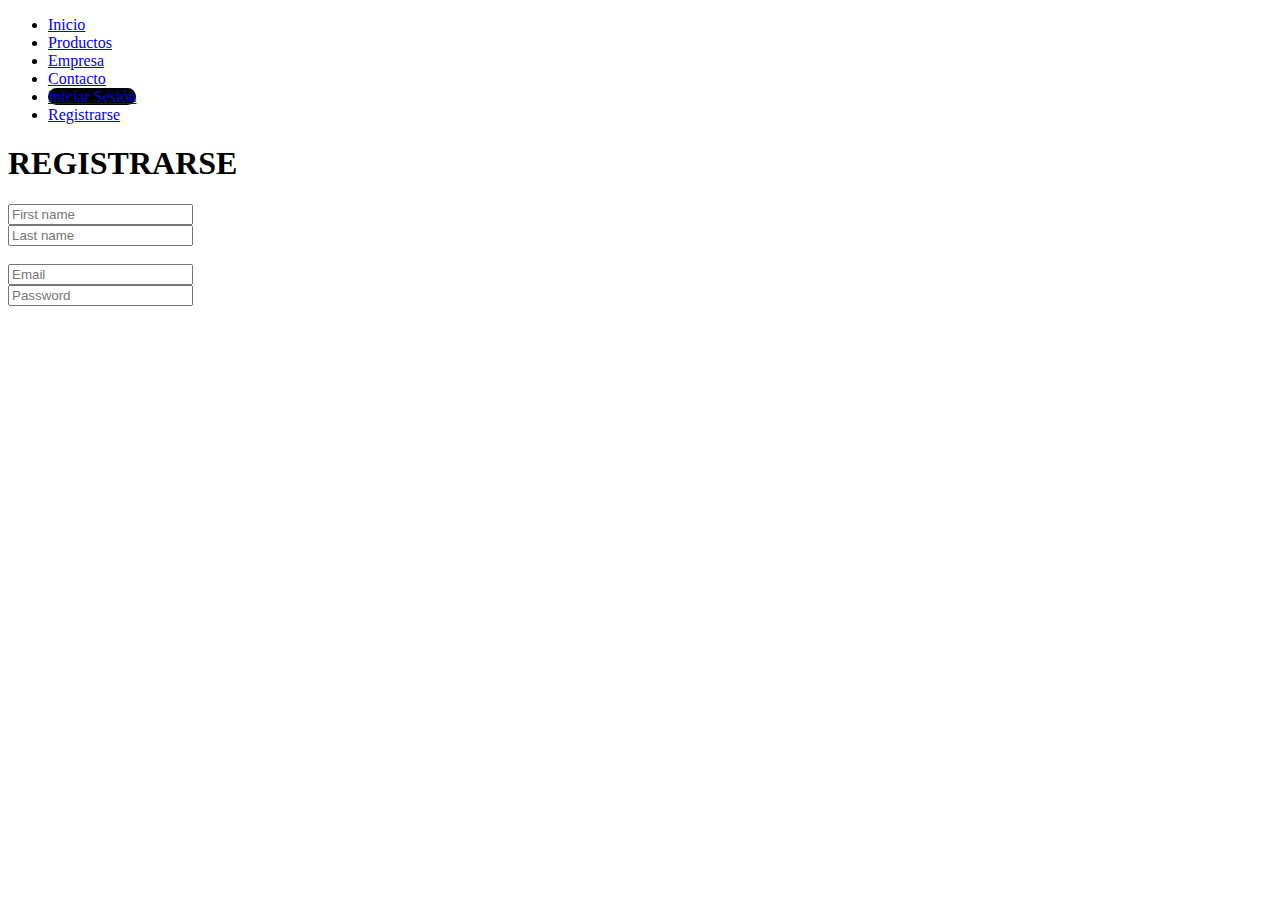
<file: pages/registro.html>
<!DOCTYPE html>
<html lang="en">
<head>
    <meta charset="UTF-8">
    <meta http-equiv="X-UA-Compatible" content="IE=edge">
    <meta name="viewport" content="width=device-width, initial-scale=1.0">
    <link href="https://cdn.jsdelivr.net/npm/bootstrap@5.1.3/dist/css/bootstrap.min.css" rel="stylesheet" integrity="sha384-1BmE4kWBq78iYhFldvKuhfTAU6auU8tT94WrHftjDbrCEXSU1oBoqyl2QvZ6jIW3" crossorigin="anonymous">
    <script src="https://cdn.jsdelivr.net/npm/bootstrap@5.1.3/dist/js/bootstrap.bundle.min.js" integrity="sha384-ka7Sk0Gln4gmtz2MlQnikT1wXgYsOg+OMhuP+IlRH9sENBO0LRn5q+8nbTov4+1p" crossorigin="anonymous"></script>
    <link rel="stylesheet" href="../css/style.css">
    <title>Registro</title>
</head>
<body>
  <header>
 
    <div class="bg-black p-2 text-white">
    <ul class="nav nav-pills nav-justified">
      <li class="nav-item">
        <a class="nav-link text-white" aria-current="page" href="../index.html">Inicio</a>
      </li>
      <li class="nav-item">
        <a class="nav-link text-white" href="../pages/Productos.html">Productos</a>
      </li>
      <li class="nav-item">
        <a class="nav-link text-white" href="../pages/empresa.html">Empresa</a>
      </li>
      <li class="nav-item">
        <a class="nav-link text-white" href="../pages/contacto.html">Contacto</a>
      </li>
      
      <li class="nav-item">
          <a class="nav-link perfil-iniciar text-center mx-2 text-white" href="#">Iniciar Sesión</a>
      </li>
      <li class="nav-item">
          <a class="nav-link perfil-registrarse text-center mx-2 text-white" href="#">Registrarse</a>
      </li>
    </ul>
  </div>
  <h1 class=".reg">REGISTRARSE</h1>
  <div class="row g-3">
    <div class="col">
      <input type="text" class="form-control" placeholder="First name" aria-label="First name">
    </div>
    <div class="col">
      <input type="text" class="form-control" placeholder="Last name" aria-label="Last name">
    </div>
  </div>
  <br>
  <div class="row g-3">
  <div class="col">
      <input type="text" class="form-control" placeholder="Email" aria-label="Email">
    </div>
    <div class="col">
      <input type="text" class="form-control" placeholder="Password" aria-label="Password">
    </div>
  </div>
 
</header>
  
</body>
</html>
</file>
<file: css/style.css>
.card-group {
    padding-top: 20px;
}


.card {
    padding-left: 4px;
    padding-right: 4px;
    padding-top: 4px;
}

.perfil-iniciar{
    background-color: #000000;
    border-radius: 20px;
}
.perfil-iniciar:hover{
    background-color: #ffd452;
    color: rgb(63, 160, 212);
}
.nav-link:hover{
    background-color: #ffd452;
    
}
.btn-primary{
    background-color: black;
}
.reg{
    display: flex;
    text-align: center;
    
}




.formulario-contacto-fieldset{
    width: 60%;
    margin: 40px auto 100px;
    border: none;
    display: grid;
    grid-template-columns: 1fr 80px;
    grid-template-areas: 
    "label-nombre label-nombre"
    "nombre nombre"
    "label-email label-email"
    "email email"
    "label-telefono label-telefono"
    "telefono telefono"
    "label-mensaje label-mensaje"
    "mensaje mensaje"
    "none enviar";
    gap: 10px;
}
#nombre, #email, #telefono, #mensaje{
    background-color: tan;
    border-radius: 20px;
    border: none;
    height: 40px;
}

#mensaje{
    grid-area: mensaje;
    height: 150px;
}
label{
    text-align: left;
    padding-left: 10px;
}

#enviar{
    grid-area: enviar;
    background-color: tan;
    width: 80px;
    height: 40px;
    border: none;
    border-radius: 20px;
}

.label-nombre{grid-area: label-nombre;}
#nombre{grid-area: nombre;}
.label-email{grid-area: label-email;}
#email{grid-area: email;}
.label-telefono{grid-area: label-telefono;}
#telefono{grid-area: telefono;}
.label-mensaje{ grid-area: label-mensaje;}
</file>
